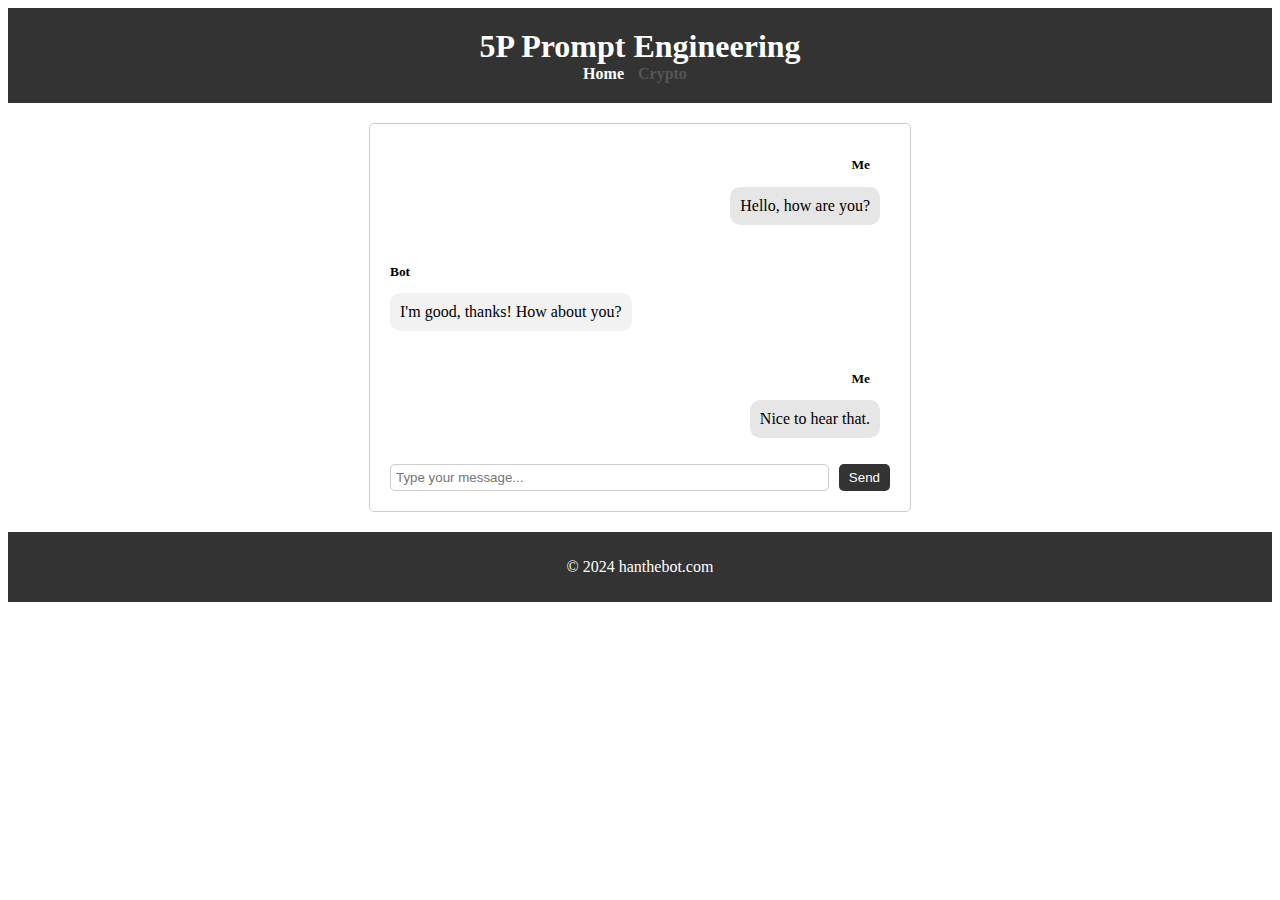
<file: index.html>
<!DOCTYPE html>
<html>
<head>
	<title>5P Prompt Engineering</title>
	<meta charset="UTF-8">
	<meta name="viewport" content="width=device-width, initial-scale=1.0">
	<link rel="icon" type="image/x-icon" href="/src/favicon.ico">
	<link rel="stylesheet" type="text/css" href="/src/css/common.css">
	<link rel="stylesheet" type="text/css" href="/src/css/index.css">
	<script type="text/javascript" href="/src/js/setup.js"></script>
</head>
<body>
	<header>
		<h1>5P Prompt Engineering</h1>
		<nav>
			<ul>
				<li><a href="/" class="current">Home</a></li>
				<li><a href="/crypto">Crypto</a></li>
			</ul>
		</nav>
	</header>
	<main>
		<div id="chat-container">
			<div id="chat-messages">
				<div class="message user">
					<div class="profile-image"></div>
					<div class="message-content">
						<p class="sender">Me</p>
						<p class="content">Hello, how are you?</p>
					</div>
				</div>
				<div class="message bot">
					<div class="profile-image"></div>
					<div class="message-content">
						<p class="sender">Bot</p>
						<p class="content">I'm good, thanks! How about you?</p>
					</div>
				</div>
				<div class="message user">
					<div class="profile-image"></div>
					<div class="message-content">
						<p class="sender">Me</p>
						<p class="content">Nice to hear that.</p>
						<p class="content">Can you write me some code?</p>
					</div>
				</div>
				<!-- Add more messages here -->
			</div>

			<div id="chat-input">
				<input type="text" id="message-input" placeholder="Type your message...">
				<button id="send-btn">Send</button>
			</div>
		</div>
	</main>
	<footer>
		<p>&copy; 2024 hanthebot.com</p>
	</footer>
</body>
</html>
</file>
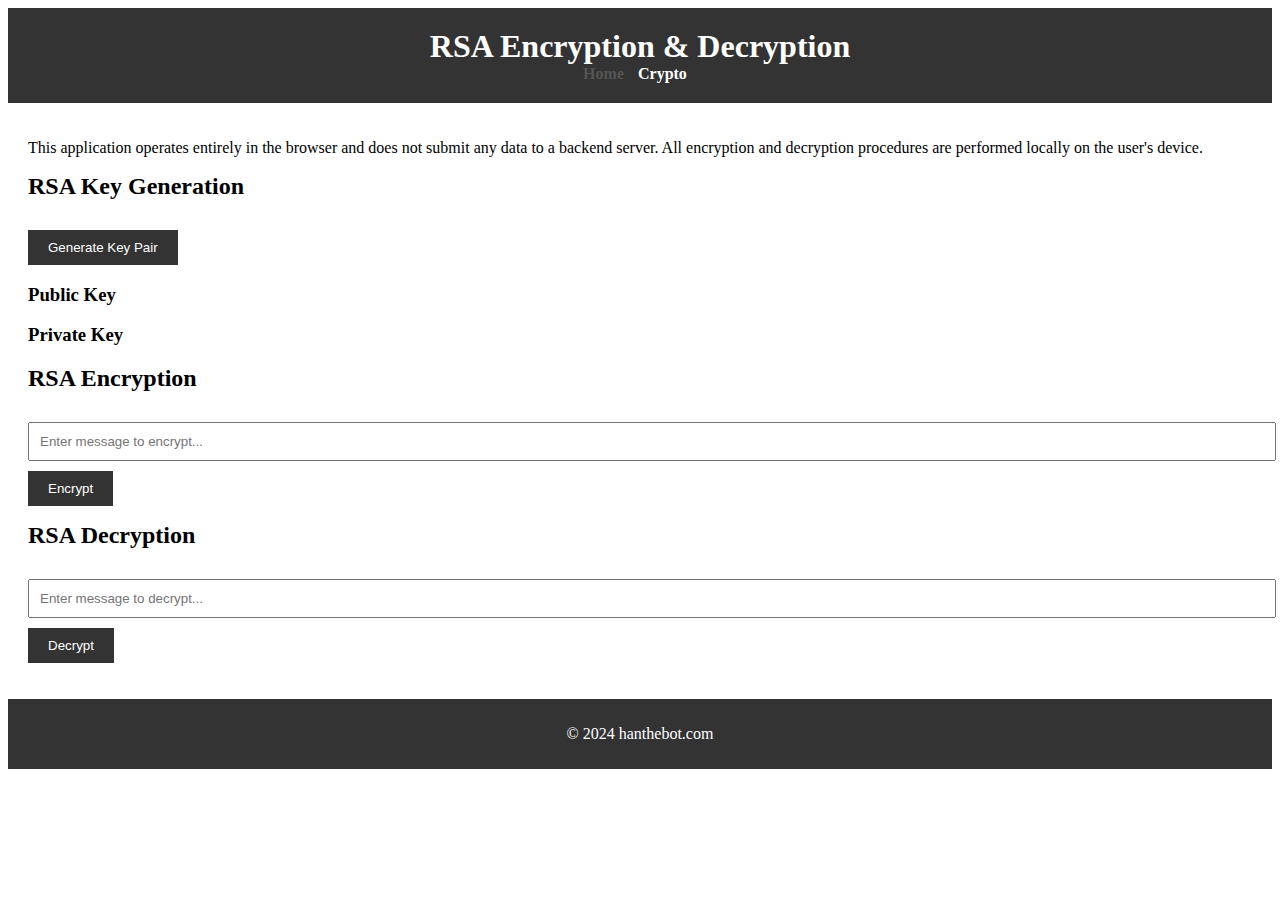
<file: crypto.html>
<!DOCTYPE html>
<html>
<head>
    <title>RSA Encryption & Decryption</title>
    <meta charset="UTF-8">
    <meta name="viewport" content="width=device-width, initial-scale=1.0">
    <link rel="icon" type="image/x-icon" href="/src/favicon.ico">
    <link rel="stylesheet" type="text/css" href="/src/css/common.css">
    <link rel="stylesheet" type="text/css" href="/src/css/crypto.css">
    <script type="text/javascript" href="/src/js/crypto.js"></script>
</head>
<body>
    <header>
        <h1>RSA Encryption & Decryption</h1>
		<nav>
			<ul>
				<li><a href="/">Home</a></li>
				<li><a href="/crypto" class="current">Crypto</a></li>
			</ul>
		</nav>
    </header>
    <main>
        <div id="notice">
            <p>This application operates entirely in the browser and does not submit any data to a backend server. All encryption and decryption procedures are performed locally on the user's device.</p>
        </div>
        <div id="key-generation">
            <h2>RSA Key Generation</h2>
            <button id="generate-key-btn">Generate Key Pair</button>
            <div id="public-key">
                <h3>Public Key</h3>
                <p id="public-key-value"></p>
            </div>
            <div id="private-key">
                <h3>Private Key</h3>
                <p id="private-key-value"></p>
            </div>
        </div>
        <div id="encryption">
            <h2>RSA Encryption</h2>
            <input type="text" id="encryption-input" placeholder="Enter message to encrypt...">
            <button id="encrypt-btn">Encrypt</button>
            <p id="encrypted-message"></p>
        </div>
        <div id="decryption">
            <h2>RSA Decryption</h2>
            <input type="text" id="decryption-input" placeholder="Enter message to decrypt...">
            <button id="decrypt-btn">Decrypt</button>
            <p id="decrypted-message"></p>
        </div>
    </main>
    <footer>
        <p>&copy; 2024 hanthebot.com</p>
    </footer>
    <script type="text/javascript">
        document.getElementById("generate-key-btn").addEventListener("click", generateKeyPairBtn);
        document.getElementById("encrypt-btn").addEventListener("click", encryptMessageBtn);
        document.getElementById("decrypt-btn").addEventListener("click", decryptMessageBtn);
    </script>
</body>
</html>
</file>
<file: src/css/common.css>
main {
	padding: 20px;
}

h1 {
    margin: 0;
}

h2 {
    margin-top: 0;
}

/* Header styles */
header {
	background-color: #333;
	color: #fff;
	padding: 20px;
	text-align: center;
}

/* Footer styles */
footer {
	background-color: #333;
	color: #fff;
	padding: 10px;
	text-align: center;
}

/* Nav styles */
nav ul {
	list-style-type: none;
	margin: 0;
	padding: 0;
}

nav li {
	display: inline;
	margin-right: 10px;
}

nav a {
	text-decoration: none;
	color: #555;
	font-weight: bold;
}

nav a:hover, nav .current {
	color: #fff;
}
</file>
<file: src/css/index.css>
/* CSS styles for messaging app */

/* Main styles */
main {
	display: flex;
	flex-direction: column;
	align-items: center;
}

#session-info {
	margin-bottom: 20px;
}

#chat-container {
	border: 1px solid #ccc;
	border-radius: 5px;
	padding: 20px;
	width: 500px;
}

#chat-messages {
	max-height: 300px;
	overflow-y: auto;
}

.message {
    display: flex;
    align-items: center;
    margin-bottom: 10px;
}

.message.user {
    justify-content: flex-end;
    text-align: right;
    padding-right: 10px;
}

.message.bot {
    justify-content: flex-start;
    text-align: left;
}

.message.user .content {
    background-color: #e6e6e6;
    margin-inline-start: auto;
}

.message.bot .content {
    background-color: #f2f2f2;
}

.sender {
    margin-right: 10px;
	font-weight: bold;
    font-size: smaller;

}

.content {
    padding: 10px;
    border-radius: 10px;
    margin-top: 5px;
    width: fit-content;
}

#chat-input {
    display: flex;
	margin-top: 20px;
}

#message-input {
	flex: 1;
	padding: 5px;
	border: 1px solid #ccc;
	border-radius: 5px;
}

#send-btn {
	margin-left: 10px;
	padding: 5px 10px;
	background-color: #333;
	color: #fff;
	border: none;
	border-radius: 5px;
	cursor: pointer;
}

#chat-messages::-webkit-scrollbar {
    width: 8px;
}

#chat-messages::-webkit-scrollbar-track {
    background-color: #f2f2f2;
}

#chat-messages::-webkit-scrollbar-thumb {
    background-color: #888;
    border-radius: 4px;
}

#chat-messages::-webkit-scrollbar-thumb:hover {
    background-color: #555;
}
</file>
<file: src/css/crypto.css>
button {
    padding: 10px 20px;
    background-color: #333;
    color: #fff;
    border: none;
    cursor: pointer;
    margin-top: 10px;
}

button:hover {
    background-color: #555;
}

input[type="text"] {
    padding: 10px;
    width: 100%;
    margin-top: 10px;
}

#encrypted-message,
#decrypted-message {
    font-weight: bold;
    margin-top: 10px;
}

footer {
    background-color: #333;
    color: #fff;
    padding: 10px;
    text-align: center;
}
</file>
